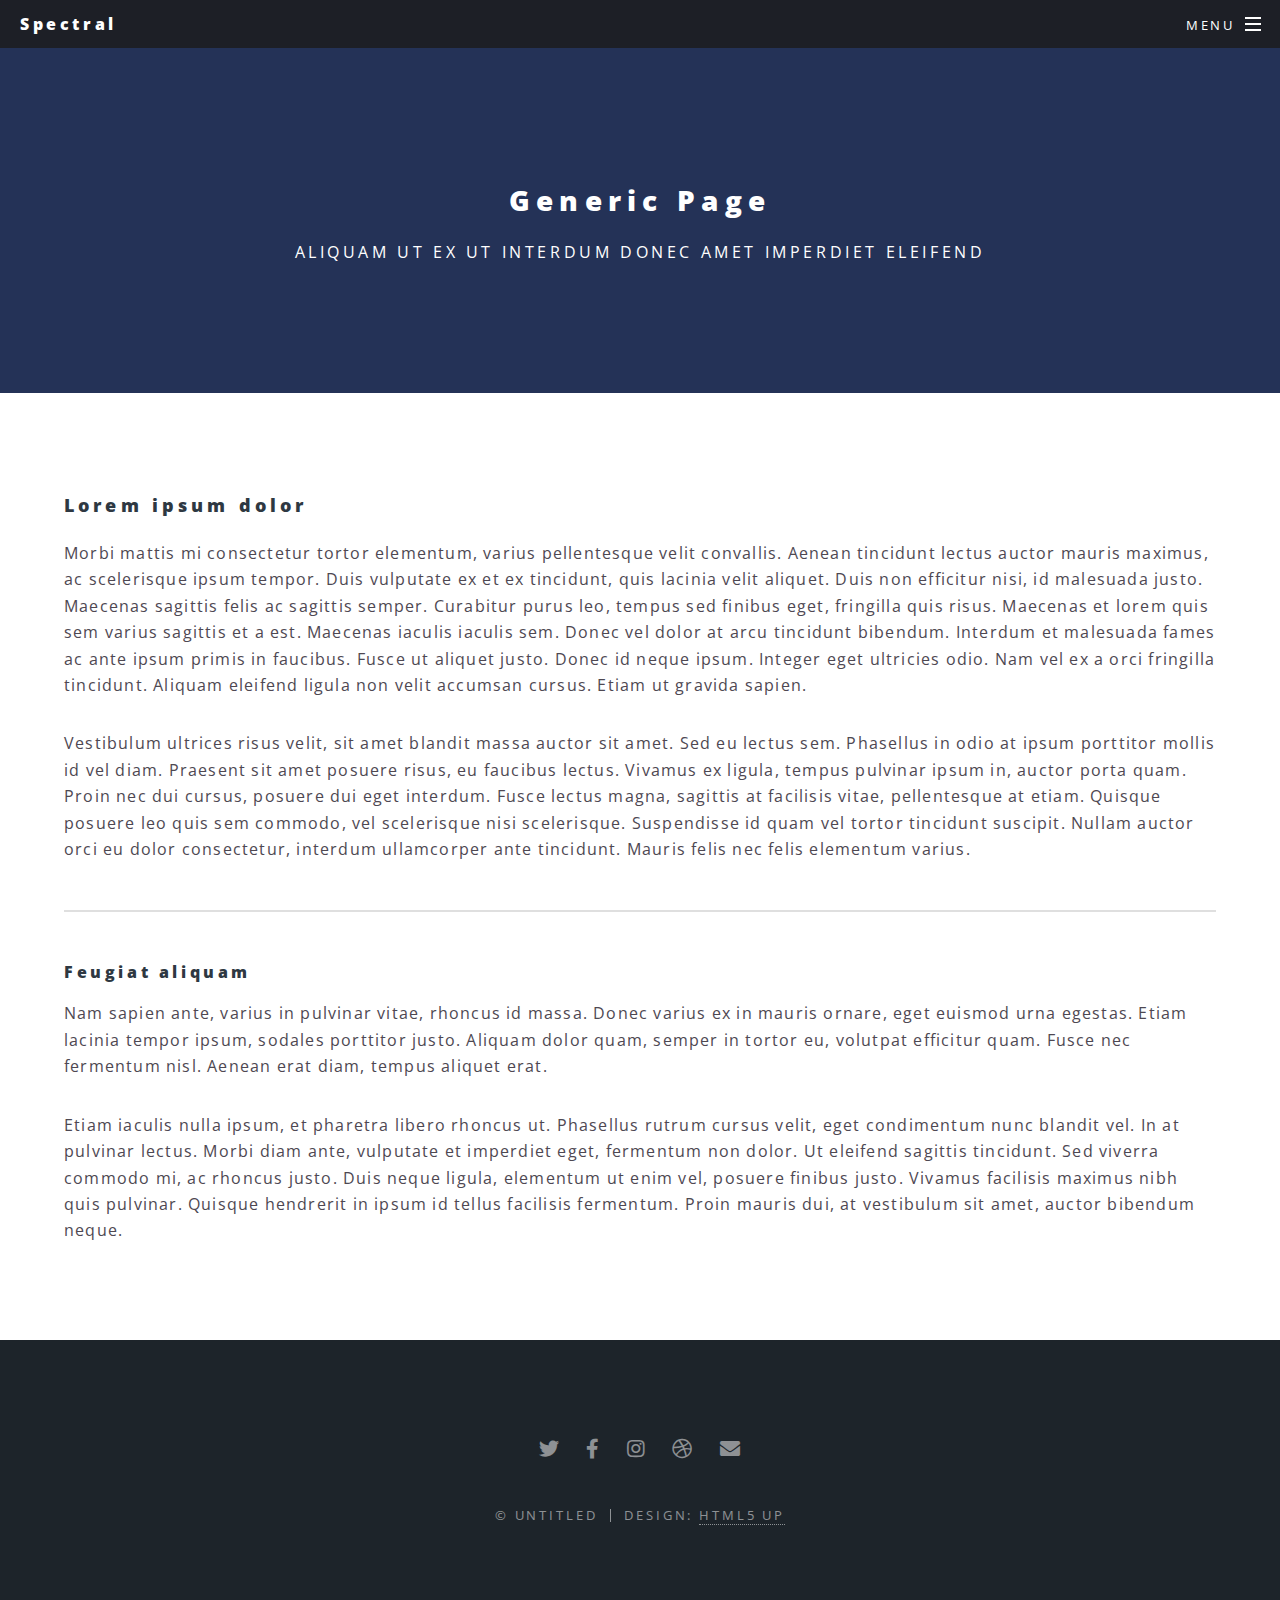
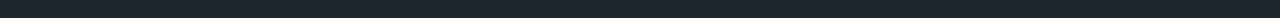
<file: generic.html>
<!DOCTYPE HTML>
<html>
	<head>
		<title>Natal Teeth - KCACON 2025</title>
		<meta charset="utf-8" />
		<meta name="viewport" content="width=device-width, initial-scale=1, user-scalable=no" />
		<link rel="stylesheet" href="assets/css/main.css" />
		<noscript><link rel="stylesheet" href="assets/css/noscript.css" /></noscript>
	</head>
	<body class="is-preload">

		<!-- Page Wrapper -->
			<div id="page-wrapper">

				<!-- Header -->
					<header id="header">
						<h1><a href="index.html">Spectral</a></h1>
						<nav id="nav">
							<ul>
								<li class="special">
									<a href="#menu" class="menuToggle"><span>Menu</span></a>
									<div id="menu">
										<ul>
											<li><a href="index.html">Home</a></li>
											<li><a href="generic.html">Download Poster</a></li>
											<li><a href="elements.html">Learn More</a></li>
											<li><a href="#">Contact Me</a></li>
										</ul>
									</div>
								</li>
							</ul>
						</nav>
					</header>

				<!-- Main -->
					<article id="main">
						<header>
							<h2>Generic Page</h2>
							<p>Aliquam ut ex ut interdum donec amet imperdiet eleifend</p>
						</header>
						<section class="wrapper style5">
							<div class="inner">

								<h3>Lorem ipsum dolor</h3>
								<p>Morbi mattis mi consectetur tortor elementum, varius pellentesque velit convallis. Aenean tincidunt lectus auctor mauris maximus, ac scelerisque ipsum tempor. Duis vulputate ex et ex tincidunt, quis lacinia velit aliquet. Duis non efficitur nisi, id malesuada justo. Maecenas sagittis felis ac sagittis semper. Curabitur purus leo, tempus sed finibus eget, fringilla quis risus. Maecenas et lorem quis sem varius sagittis et a est. Maecenas iaculis iaculis sem. Donec vel dolor at arcu tincidunt bibendum. Interdum et malesuada fames ac ante ipsum primis in faucibus. Fusce ut aliquet justo. Donec id neque ipsum. Integer eget ultricies odio. Nam vel ex a orci fringilla tincidunt. Aliquam eleifend ligula non velit accumsan cursus. Etiam ut gravida sapien.</p>

								<p>Vestibulum ultrices risus velit, sit amet blandit massa auctor sit amet. Sed eu lectus sem. Phasellus in odio at ipsum porttitor mollis id vel diam. Praesent sit amet posuere risus, eu faucibus lectus. Vivamus ex ligula, tempus pulvinar ipsum in, auctor porta quam. Proin nec dui cursus, posuere dui eget interdum. Fusce lectus magna, sagittis at facilisis vitae, pellentesque at etiam. Quisque posuere leo quis sem commodo, vel scelerisque nisi scelerisque. Suspendisse id quam vel tortor tincidunt suscipit. Nullam auctor orci eu dolor consectetur, interdum ullamcorper ante tincidunt. Mauris felis nec felis elementum varius.</p>

								<hr />

								<h4>Feugiat aliquam</h4>
								<p>Nam sapien ante, varius in pulvinar vitae, rhoncus id massa. Donec varius ex in mauris ornare, eget euismod urna egestas. Etiam lacinia tempor ipsum, sodales porttitor justo. Aliquam dolor quam, semper in tortor eu, volutpat efficitur quam. Fusce nec fermentum nisl. Aenean erat diam, tempus aliquet erat.</p>

								<p>Etiam iaculis nulla ipsum, et pharetra libero rhoncus ut. Phasellus rutrum cursus velit, eget condimentum nunc blandit vel. In at pulvinar lectus. Morbi diam ante, vulputate et imperdiet eget, fermentum non dolor. Ut eleifend sagittis tincidunt. Sed viverra commodo mi, ac rhoncus justo. Duis neque ligula, elementum ut enim vel, posuere finibus justo. Vivamus facilisis maximus nibh quis pulvinar. Quisque hendrerit in ipsum id tellus facilisis fermentum. Proin mauris dui, at vestibulum sit amet, auctor bibendum neque.</p>

							</div>
						</section>
					</article>

				<!-- Footer -->
					<footer id="footer">
						<ul class="icons">
							<li><a href="#" class="icon brands fa-twitter"><span class="label">Twitter</span></a></li>
							<li><a href="#" class="icon brands fa-facebook-f"><span class="label">Facebook</span></a></li>
							<li><a href="#" class="icon brands fa-instagram"><span class="label">Instagram</span></a></li>
							<li><a href="#" class="icon brands fa-dribbble"><span class="label">Dribbble</span></a></li>
							<li><a href="#" class="icon solid fa-envelope"><span class="label">Email</span></a></li>
						</ul>
						<ul class="copyright">
							<li>&copy; Untitled</li><li>Design: <a href="http://html5up.net">HTML5 UP</a></li>
						</ul>
					</footer>

			</div>

		<!-- Scripts -->
			<script src="assets/js/jquery.min.js"></script>
			<script src="assets/js/jquery.scrollex.min.js"></script>
			<script src="assets/js/jquery.scrolly.min.js"></script>
			<script src="assets/js/browser.min.js"></script>
			<script src="assets/js/breakpoints.min.js"></script>
			<script src="assets/js/util.js"></script>
			<script src="assets/js/main.js"></script>

	</body>
</html>
</file>
<file: assets/css/noscript.css>
/* Banner */

	body.is-preload #banner h2 {
		-moz-transform: none;
		-webkit-transform: none;
		-ms-transform: none;
		transform: none;
		opacity: 1;
	}

		body.is-preload #banner h2:before, body.is-preload #banner h2:after {
			width: 100%;
		}

	body.is-preload #banner .more {
		-moz-transform: none;
		-webkit-transform: none;
		-ms-transform: none;
		transform: none;
		opacity: 1;
	}

	body.is-preload #banner:after {
		opacity: 0;
	}
</file>
<file: assets/css/main.css>
@import url(fontawesome-all.min.css);
@import url("https://fonts.googleapis.com/css?family=Open+Sans:400,400italic,600,600italic,800,800italic");

/*
	Spectral by HTML5 UP
	html5up.net | @ajlkn
	Free for personal and commercial use under the CCA 3.0 license (html5up.net/license)
*/

html,
body,
div,
span,
applet,
object,
iframe,
h1,
h2,
h3,
h4,
h5,
h6,
p,
blockquote,
pre,
a,
abbr,
acronym,
address,
big,
cite,
code,
del,
dfn,
em,
img,
ins,
kbd,
q,
s,
samp,
small,
strike,
strong,
sub,
sup,
tt,
var,
b,
u,
i,
center,
dl,
dt,
dd,
ol,
ul,
li,
fieldset,
form,
label,
legend,
table,
caption,
tbody,
tfoot,
thead,
tr,
th,
td,
article,
aside,
canvas,
details,
embed,
figure,
figcaption,
footer,
header,
hgroup,
menu,
nav,
output,
ruby,
section,
summary,
time,
mark,
audio,
video {
  margin: 0;
  padding: 0;
  border: 0;
  font-size: 100%;
  font: inherit;
  vertical-align: baseline;
}

article,
aside,
details,
figcaption,
figure,
footer,
header,
hgroup,
menu,
nav,
section {
  display: block;
}

body {
  line-height: 1;
}

ol,
ul {
  list-style: none;
}

blockquote,
q {
  quotes: none;
}

blockquote:before,
blockquote:after,
q:before,
q:after {
  content: "";
  content: none;
}

table {
  border-collapse: collapse;
  border-spacing: 0;
}

body {
  -webkit-text-size-adjust: none;
}

mark {
  background-color: transparent;
  color: inherit;
}

input::-moz-focus-inner {
  border: 0;
  padding: 0;
}

input,
select,
textarea {
  -moz-appearance: none;
  -webkit-appearance: none;
  -ms-appearance: none;
  appearance: none;
}

/* Basic */

@-ms-viewport {
  width: device-width;
}

html {
  box-sizing: border-box;
}

*,
*:before,
*:after {
  box-sizing: inherit;
}

body {
  background: #243257;
}

body.is-preload *,
body.is-preload *:before,
body.is-preload *:after {
  -moz-animation: none !important;
  -webkit-animation: none !important;
  -ms-animation: none !important;
  animation: none !important;
  -moz-transition: none !important;
  -webkit-transition: none !important;
  -ms-transition: none !important;
  transition: none !important;
}

body,
input,
select,
textarea {
  color: #fff;
  font-family: "Open Sans", Helvetica, sans-serif;
  font-size: 15pt;
  font-weight: 400;
  letter-spacing: 0.075em;
  line-height: 1.65em;
  background-image: url("");
  background-repeat: no-repeat;
  background-size: cover;
  background-position: 50% 50%;
}

@media screen and (max-width: 1680px) {
  body,
  input,
  select,
  textarea {
    font-size: 13pt;
  }
}

@media screen and (max-width: 1280px) {
  body,
  input,
  select,
  textarea {
    font-size: 12pt;
  }
}

@media screen and (max-width: 736px) {
  body,
  input,
  select,
  textarea {
    font-size: 11pt;
    letter-spacing: 0.0375em;
  }
}

a {
  -moz-transition: color 0.2s ease, border-bottom-color 0.2s ease;
  -webkit-transition: color 0.2s ease, border-bottom-color 0.2s ease;
  -ms-transition: color 0.2s ease, border-bottom-color 0.2s ease;
  transition: color 0.2s ease, border-bottom-color 0.2s ease;
  border-bottom: dotted 1px;
  color: inherit;
  text-decoration: none;
}

a:hover {
  border-bottom-color: transparent;
}

strong,
b {
  color: #fff;
  font-weight: 600;
}

em,
i {
  font-style: italic;
}

p {
  margin: 0 0 2em 0;
}

h1,
h2,
h3,
h4,
h5,
h6 {
  color: #fff;
  font-weight: 800;
  letter-spacing: 0.225em;
  line-height: 1em;
  margin: 0 0 1em 0;
}

h1 a,
h2 a,
h3 a,
h4 a,
h5 a,
h6 a {
  color: inherit;
  text-decoration: none;
}

h2 {
  font-size: 1.35em;
  line-height: 1.75em;
}

@media screen and (max-width: 736px) {
  h2 {
    font-size: 1.1em;
    line-height: 1.65em;
  }
}

h3 {
  font-size: 1.15em;
  line-height: 1.75em;
}

@media screen and (max-width: 736px) {
  h3 {
    font-size: 1em;
    line-height: 1.65em;
  }
}

h4 {
  font-size: 1em;
  line-height: 1.5em;
}

h5 {
  font-size: 0.8em;
  line-height: 1.5em;
}

h6 {
  font-size: 0.7em;
  line-height: 1.5em;
}

sub {
  font-size: 0.8em;
  position: relative;
  top: 0.5em;
}

sup {
  font-size: 0.8em;
  position: relative;
  top: -0.5em;
}

hr {
  border: 0;
  border-bottom: solid 2px #fff;
  margin: 3em 0;
}

hr.major {
  margin: 4.5em 0;
}

blockquote {
  border-left: solid 4px #fff;
  font-style: italic;
  margin: 0 0 2em 0;
  padding: 0.5em 0 0.5em 2em;
}

code {
  background: rgba(144, 144, 144, 0.25);
  border-radius: 3px;
  font-family: "Courier New", monospace;
  font-size: 0.9em;
  letter-spacing: 0;
  margin: 0 0.25em;
  padding: 0.25em 0.65em;
}

pre {
  -webkit-overflow-scrolling: touch;
  font-family: "Courier New", monospace;
  font-size: 0.9em;
  margin: 0 0 2em 0;
}

pre code {
  display: block;
  line-height: 1.75em;
  padding: 1em 1.5em;
  overflow-x: auto;
}

.align-left {
  text-align: left;
}

.align-center {
  text-align: center;
}

.align-right {
  text-align: right;
}

/* Row */

.row {
  display: flex;
  flex-wrap: wrap;
  box-sizing: border-box;
  align-items: stretch;
}

.row > * {
  box-sizing: border-box;
}

.row.gtr-uniform > * > :last-child {
  margin-bottom: 0;
}

.row.aln-left {
  justify-content: flex-start;
}

.row.aln-center {
  justify-content: center;
}

.row.aln-right {
  justify-content: flex-end;
}

.row.aln-top {
  align-items: flex-start;
}

.row.aln-middle {
  align-items: center;
}

.row.aln-bottom {
  align-items: flex-end;
}

.row > .imp {
  order: -1;
}

.row > .col-1 {
  width: 8.33333%;
}

.row > .off-1 {
  margin-left: 8.33333%;
}

.row > .col-2 {
  width: 16.66667%;
}

.row > .off-2 {
  margin-left: 16.66667%;
}

.row > .col-3 {
  width: 25%;
}

.row > .off-3 {
  margin-left: 25%;
}

.row > .col-4 {
  width: 33.33333%;
}

.row > .off-4 {
  margin-left: 33.33333%;
}

.row > .col-5 {
  width: 41.66667%;
}

.row > .off-5 {
  margin-left: 41.66667%;
}

.row > .col-6 {
  width: 50%;
}

.row > .off-6 {
  margin-left: 50%;
}

.row > .col-7 {
  width: 58.33333%;
}

.row > .off-7 {
  margin-left: 58.33333%;
}

.row > .col-8 {
  width: 66.66667%;
}

.row > .off-8 {
  margin-left: 66.66667%;
}

.row > .col-9 {
  width: 75%;
}

.row > .off-9 {
  margin-left: 75%;
}

.row > .col-10 {
  width: 83.33333%;
}

.row > .off-10 {
  margin-left: 83.33333%;
}

.row > .col-11 {
  width: 91.66667%;
}

.row > .off-11 {
  margin-left: 91.66667%;
}

.row > .col-12 {
  width: 100%;
}

.row > .off-12 {
  margin-left: 100%;
}

.row.gtr-0 {
  margin-top: 0;
  margin-left: 0em;
}

.row.gtr-0 > * {
  padding: 0 0 0 0em;
}

.row.gtr-0.gtr-uniform {
  margin-top: 0em;
}

.row.gtr-0.gtr-uniform > * {
  padding-top: 0em;
}

.row.gtr-25 {
  margin-top: 0;
  margin-left: -0.375em;
}

.row.gtr-25 > * {
  padding: 0 0 0 0.375em;
}

.row.gtr-25.gtr-uniform {
  margin-top: -0.375em;
}

.row.gtr-25.gtr-uniform > * {
  padding-top: 0.375em;
}

.row.gtr-50 {
  margin-top: 0;
  margin-left: -0.75em;
}

.row.gtr-50 > * {
  padding: 0 0 0 0.75em;
}

.row.gtr-50.gtr-uniform {
  margin-top: -0.75em;
}

.row.gtr-50.gtr-uniform > * {
  padding-top: 0.75em;
}

.row {
  margin-top: 0;
  margin-left: -1.5em;
}

.row > * {
  padding: 0 0 0 1.5em;
}

.row.gtr-uniform {
  margin-top: -1.5em;
}

.row.gtr-uniform > * {
  padding-top: 1.5em;
}

.row.gtr-150 {
  margin-top: 0;
  margin-left: -2.25em;
}

.row.gtr-150 > * {
  padding: 0 0 0 2.25em;
}

.row.gtr-150.gtr-uniform {
  margin-top: -2.25em;
}

.row.gtr-150.gtr-uniform > * {
  padding-top: 2.25em;
}

.row.gtr-200 {
  margin-top: 0;
  margin-left: -3em;
}

.row.gtr-200 > * {
  padding: 0 0 0 3em;
}

.row.gtr-200.gtr-uniform {
  margin-top: -3em;
}

.row.gtr-200.gtr-uniform > * {
  padding-top: 3em;
}

@media screen and (max-width: 1680px) {
  .row {
    display: flex;
    flex-wrap: wrap;
    box-sizing: border-box;
    align-items: stretch;
  }

  .row > * {
    box-sizing: border-box;
  }

  .row.gtr-uniform > * > :last-child {
    margin-bottom: 0;
  }

  .row.aln-left {
    justify-content: flex-start;
  }

  .row.aln-center {
    justify-content: center;
  }

  .row.aln-right {
    justify-content: flex-end;
  }

  .row.aln-top {
    align-items: flex-start;
  }

  .row.aln-middle {
    align-items: center;
  }

  .row.aln-bottom {
    align-items: flex-end;
  }

  .row > .imp-xlarge {
    order: -1;
  }

  .row > .col-1-xlarge {
    width: 8.33333%;
  }

  .row > .off-1-xlarge {
    margin-left: 8.33333%;
  }

  .row > .col-2-xlarge {
    width: 16.66667%;
  }

  .row > .off-2-xlarge {
    margin-left: 16.66667%;
  }

  .row > .col-3-xlarge {
    width: 25%;
  }

  .row > .off-3-xlarge {
    margin-left: 25%;
  }

  .row > .col-4-xlarge {
    width: 33.33333%;
  }

  .row > .off-4-xlarge {
    margin-left: 33.33333%;
  }

  .row > .col-5-xlarge {
    width: 41.66667%;
  }

  .row > .off-5-xlarge {
    margin-left: 41.66667%;
  }

  .row > .col-6-xlarge {
    width: 50%;
  }

  .row > .off-6-xlarge {
    margin-left: 50%;
  }

  .row > .col-7-xlarge {
    width: 58.33333%;
  }

  .row > .off-7-xlarge {
    margin-left: 58.33333%;
  }

  .row > .col-8-xlarge {
    width: 66.66667%;
  }

  .row > .off-8-xlarge {
    margin-left: 66.66667%;
  }

  .row > .col-9-xlarge {
    width: 75%;
  }

  .row > .off-9-xlarge {
    margin-left: 75%;
  }

  .row > .col-10-xlarge {
    width: 83.33333%;
  }

  .row > .off-10-xlarge {
    margin-left: 83.33333%;
  }

  .row > .col-11-xlarge {
    width: 91.66667%;
  }

  .row > .off-11-xlarge {
    margin-left: 91.66667%;
  }

  .row > .col-12-xlarge {
    width: 100%;
  }

  .row > .off-12-xlarge {
    margin-left: 100%;
  }

  .row.gtr-0 {
    margin-top: 0;
    margin-left: 0em;
  }

  .row.gtr-0 > * {
    padding: 0 0 0 0em;
  }

  .row.gtr-0.gtr-uniform {
    margin-top: 0em;
  }

  .row.gtr-0.gtr-uniform > * {
    padding-top: 0em;
  }

  .row.gtr-25 {
    margin-top: 0;
    margin-left: -0.375em;
  }

  .row.gtr-25 > * {
    padding: 0 0 0 0.375em;
  }

  .row.gtr-25.gtr-uniform {
    margin-top: -0.375em;
  }

  .row.gtr-25.gtr-uniform > * {
    padding-top: 0.375em;
  }

  .row.gtr-50 {
    margin-top: 0;
    margin-left: -0.75em;
  }

  .row.gtr-50 > * {
    padding: 0 0 0 0.75em;
  }

  .row.gtr-50.gtr-uniform {
    margin-top: -0.75em;
  }

  .row.gtr-50.gtr-uniform > * {
    padding-top: 0.75em;
  }

  .row {
    margin-top: 0;
    margin-left: -1.5em;
  }

  .row > * {
    padding: 0 0 0 1.5em;
  }

  .row.gtr-uniform {
    margin-top: -1.5em;
  }

  .row.gtr-uniform > * {
    padding-top: 1.5em;
  }

  .row.gtr-150 {
    margin-top: 0;
    margin-left: -2.25em;
  }

  .row.gtr-150 > * {
    padding: 0 0 0 2.25em;
  }

  .row.gtr-150.gtr-uniform {
    margin-top: -2.25em;
  }

  .row.gtr-150.gtr-uniform > * {
    padding-top: 2.25em;
  }

  .row.gtr-200 {
    margin-top: 0;
    margin-left: -3em;
  }

  .row.gtr-200 > * {
    padding: 0 0 0 3em;
  }

  .row.gtr-200.gtr-uniform {
    margin-top: -3em;
  }

  .row.gtr-200.gtr-uniform > * {
    padding-top: 3em;
  }
}

@media screen and (max-width: 1280px) {
  .row {
    display: flex;
    flex-wrap: wrap;
    box-sizing: border-box;
    align-items: stretch;
  }

  .row > * {
    box-sizing: border-box;
  }

  .row.gtr-uniform > * > :last-child {
    margin-bottom: 0;
  }

  .row.aln-left {
    justify-content: flex-start;
  }

  .row.aln-center {
    justify-content: center;
  }

  .row.aln-right {
    justify-content: flex-end;
  }

  .row.aln-top {
    align-items: flex-start;
  }

  .row.aln-middle {
    align-items: center;
  }

  .row.aln-bottom {
    align-items: flex-end;
  }

  .row > .imp-large {
    order: -1;
  }

  .row > .col-1-large {
    width: 8.33333%;
  }

  .row > .off-1-large {
    margin-left: 8.33333%;
  }

  .row > .col-2-large {
    width: 16.66667%;
  }

  .row > .off-2-large {
    margin-left: 16.66667%;
  }

  .row > .col-3-large {
    width: 25%;
  }

  .row > .off-3-large {
    margin-left: 25%;
  }

  .row > .col-4-large {
    width: 33.33333%;
  }

  .row > .off-4-large {
    margin-left: 33.33333%;
  }

  .row > .col-5-large {
    width: 41.66667%;
  }

  .row > .off-5-large {
    margin-left: 41.66667%;
  }

  .row > .col-6-large {
    width: 50%;
  }

  .row > .off-6-large {
    margin-left: 50%;
  }

  .row > .col-7-large {
    width: 58.33333%;
  }

  .row > .off-7-large {
    margin-left: 58.33333%;
  }

  .row > .col-8-large {
    width: 66.66667%;
  }

  .row > .off-8-large {
    margin-left: 66.66667%;
  }

  .row > .col-9-large {
    width: 75%;
  }

  .row > .off-9-large {
    margin-left: 75%;
  }

  .row > .col-10-large {
    width: 83.33333%;
  }

  .row > .off-10-large {
    margin-left: 83.33333%;
  }

  .row > .col-11-large {
    width: 91.66667%;
  }

  .row > .off-11-large {
    margin-left: 91.66667%;
  }

  .row > .col-12-large {
    width: 100%;
  }

  .row > .off-12-large {
    margin-left: 100%;
  }

  .row.gtr-0 {
    margin-top: 0;
    margin-left: 0em;
  }

  .row.gtr-0 > * {
    padding: 0 0 0 0em;
  }

  .row.gtr-0.gtr-uniform {
    margin-top: 0em;
  }

  .row.gtr-0.gtr-uniform > * {
    padding-top: 0em;
  }

  .row.gtr-25 {
    margin-top: 0;
    margin-left: -0.375em;
  }

  .row.gtr-25 > * {
    padding: 0 0 0 0.375em;
  }

  .row.gtr-25.gtr-uniform {
    margin-top: -0.375em;
  }

  .row.gtr-25.gtr-uniform > * {
    padding-top: 0.375em;
  }

  .row.gtr-50 {
    margin-top: 0;
    margin-left: -0.75em;
  }

  .row.gtr-50 > * {
    padding: 0 0 0 0.75em;
  }

  .row.gtr-50.gtr-uniform {
    margin-top: -0.75em;
  }

  .row.gtr-50.gtr-uniform > * {
    padding-top: 0.75em;
  }

  .row {
    margin-top: 0;
    margin-left: -1.5em;
  }

  .row > * {
    padding: 0 0 0 1.5em;
  }

  .row.gtr-uniform {
    margin-top: -1.5em;
  }

  .row.gtr-uniform > * {
    padding-top: 1.5em;
  }

  .row.gtr-150 {
    margin-top: 0;
    margin-left: -2.25em;
  }

  .row.gtr-150 > * {
    padding: 0 0 0 2.25em;
  }

  .row.gtr-150.gtr-uniform {
    margin-top: -2.25em;
  }

  .row.gtr-150.gtr-uniform > * {
    padding-top: 2.25em;
  }

  .row.gtr-200 {
    margin-top: 0;
    margin-left: -3em;
  }

  .row.gtr-200 > * {
    padding: 0 0 0 3em;
  }

  .row.gtr-200.gtr-uniform {
    margin-top: -3em;
  }

  .row.gtr-200.gtr-uniform > * {
    padding-top: 3em;
  }
}

@media screen and (max-width: 980px) {
  .row {
    display: flex;
    flex-wrap: wrap;
    box-sizing: border-box;
    align-items: stretch;
  }

  .row > * {
    box-sizing: border-box;
  }

  .row.gtr-uniform > * > :last-child {
    margin-bottom: 0;
  }

  .row.aln-left {
    justify-content: flex-start;
  }

  .row.aln-center {
    justify-content: center;
  }

  .row.aln-right {
    justify-content: flex-end;
  }

  .row.aln-top {
    align-items: flex-start;
  }

  .row.aln-middle {
    align-items: center;
  }

  .row.aln-bottom {
    align-items: flex-end;
  }

  .row > .imp-medium {
    order: -1;
  }

  .row > .col-1-medium {
    width: 8.33333%;
  }

  .row > .off-1-medium {
    margin-left: 8.33333%;
  }

  .row > .col-2-medium {
    width: 16.66667%;
  }

  .row > .off-2-medium {
    margin-left: 16.66667%;
  }

  .row > .col-3-medium {
    width: 25%;
  }

  .row > .off-3-medium {
    margin-left: 25%;
  }

  .row > .col-4-medium {
    width: 33.33333%;
  }

  .row > .off-4-medium {
    margin-left: 33.33333%;
  }

  .row > .col-5-medium {
    width: 41.66667%;
  }

  .row > .off-5-medium {
    margin-left: 41.66667%;
  }

  .row > .col-6-medium {
    width: 50%;
  }

  .row > .off-6-medium {
    margin-left: 50%;
  }

  .row > .col-7-medium {
    width: 58.33333%;
  }

  .row > .off-7-medium {
    margin-left: 58.33333%;
  }

  .row > .col-8-medium {
    width: 66.66667%;
  }

  .row > .off-8-medium {
    margin-left: 66.66667%;
  }

  .row > .col-9-medium {
    width: 75%;
  }

  .row > .off-9-medium {
    margin-left: 75%;
  }

  .row > .col-10-medium {
    width: 83.33333%;
  }

  .row > .off-10-medium {
    margin-left: 83.33333%;
  }

  .row > .col-11-medium {
    width: 91.66667%;
  }

  .row > .off-11-medium {
    margin-left: 91.66667%;
  }

  .row > .col-12-medium {
    width: 100%;
  }

  .row > .off-12-medium {
    margin-left: 100%;
  }

  .row.gtr-0 {
    margin-top: 0;
    margin-left: 0em;
  }

  .row.gtr-0 > * {
    padding: 0 0 0 0em;
  }

  .row.gtr-0.gtr-uniform {
    margin-top: 0em;
  }

  .row.gtr-0.gtr-uniform > * {
    padding-top: 0em;
  }

  .row.gtr-25 {
    margin-top: 0;
    margin-left: -0.375em;
  }

  .row.gtr-25 > * {
    padding: 0 0 0 0.375em;
  }

  .row.gtr-25.gtr-uniform {
    margin-top: -0.375em;
  }

  .row.gtr-25.gtr-uniform > * {
    padding-top: 0.375em;
  }

  .row.gtr-50 {
    margin-top: 0;
    margin-left: -0.75em;
  }

  .row.gtr-50 > * {
    padding: 0 0 0 0.75em;
  }

  .row.gtr-50.gtr-uniform {
    margin-top: -0.75em;
  }

  .row.gtr-50.gtr-uniform > * {
    padding-top: 0.75em;
  }

  .row {
    margin-top: 0;
    margin-left: -1.5em;
  }

  .row > * {
    padding: 0 0 0 1.5em;
  }

  .row.gtr-uniform {
    margin-top: -1.5em;
  }

  .row.gtr-uniform > * {
    padding-top: 1.5em;
  }

  .row.gtr-150 {
    margin-top: 0;
    margin-left: -2.25em;
  }

  .row.gtr-150 > * {
    padding: 0 0 0 2.25em;
  }

  .row.gtr-150.gtr-uniform {
    margin-top: -2.25em;
  }

  .row.gtr-150.gtr-uniform > * {
    padding-top: 2.25em;
  }

  .row.gtr-200 {
    margin-top: 0;
    margin-left: -3em;
  }

  .row.gtr-200 > * {
    padding: 0 0 0 3em;
  }

  .row.gtr-200.gtr-uniform {
    margin-top: -3em;
  }

  .row.gtr-200.gtr-uniform > * {
    padding-top: 3em;
  }
}

@media screen and (max-width: 736px) {
  .row {
    display: flex;
    flex-wrap: wrap;
    box-sizing: border-box;
    align-items: stretch;
  }

  .row > * {
    box-sizing: border-box;
  }

  .row.gtr-uniform > * > :last-child {
    margin-bottom: 0;
  }

  .row.aln-left {
    justify-content: flex-start;
  }

  .row.aln-center {
    justify-content: center;
  }

  .row.aln-right {
    justify-content: flex-end;
  }

  .row.aln-top {
    align-items: flex-start;
  }

  .row.aln-middle {
    align-items: center;
  }

  .row.aln-bottom {
    align-items: flex-end;
  }

  .row > .imp-small {
    order: -1;
  }

  .row > .col-1-small {
    width: 8.33333%;
  }

  .row > .off-1-small {
    margin-left: 8.33333%;
  }

  .row > .col-2-small {
    width: 16.66667%;
  }

  .row > .off-2-small {
    margin-left: 16.66667%;
  }

  .row > .col-3-small {
    width: 25%;
  }

  .row > .off-3-small {
    margin-left: 25%;
  }

  .row > .col-4-small {
    width: 33.33333%;
  }

  .row > .off-4-small {
    margin-left: 33.33333%;
  }

  .row > .col-5-small {
    width: 41.66667%;
  }

  .row > .off-5-small {
    margin-left: 41.66667%;
  }

  .row > .col-6-small {
    width: 50%;
  }

  .row > .off-6-small {
    margin-left: 50%;
  }

  .row > .col-7-small {
    width: 58.33333%;
  }

  .row > .off-7-small {
    margin-left: 58.33333%;
  }

  .row > .col-8-small {
    width: 66.66667%;
  }

  .row > .off-8-small {
    margin-left: 66.66667%;
  }

  .row > .col-9-small {
    width: 75%;
  }

  .row > .off-9-small {
    margin-left: 75%;
  }

  .row > .col-10-small {
    width: 83.33333%;
  }

  .row > .off-10-small {
    margin-left: 83.33333%;
  }

  .row > .col-11-small {
    width: 91.66667%;
  }

  .row > .off-11-small {
    margin-left: 91.66667%;
  }

  .row > .col-12-small {
    width: 100%;
  }

  .row > .off-12-small {
    margin-left: 100%;
  }

  .row.gtr-0 {
    margin-top: 0;
    margin-left: 0em;
  }

  .row.gtr-0 > * {
    padding: 0 0 0 0em;
  }

  .row.gtr-0.gtr-uniform {
    margin-top: 0em;
  }

  .row.gtr-0.gtr-uniform > * {
    padding-top: 0em;
  }

  .row.gtr-25 {
    margin-top: 0;
    margin-left: -0.375em;
  }

  .row.gtr-25 > * {
    padding: 0 0 0 0.375em;
  }

  .row.gtr-25.gtr-uniform {
    margin-top: -0.375em;
  }

  .row.gtr-25.gtr-uniform > * {
    padding-top: 0.375em;
  }

  .row.gtr-50 {
    margin-top: 0;
    margin-left: -0.75em;
  }

  .row.gtr-50 > * {
    padding: 0 0 0 0.75em;
  }

  .row.gtr-50.gtr-uniform {
    margin-top: -0.75em;
  }

  .row.gtr-50.gtr-uniform > * {
    padding-top: 0.75em;
  }

  .row {
    margin-top: 0;
    margin-left: -1.5em;
  }

  .row > * {
    padding: 0 0 0 1.5em;
  }

  .row.gtr-uniform {
    margin-top: -1.5em;
  }

  .row.gtr-uniform > * {
    padding-top: 1.5em;
  }

  .row.gtr-150 {
    margin-top: 0;
    margin-left: -2.25em;
  }

  .row.gtr-150 > * {
    padding: 0 0 0 2.25em;
  }

  .row.gtr-150.gtr-uniform {
    margin-top: -2.25em;
  }

  .row.gtr-150.gtr-uniform > * {
    padding-top: 2.25em;
  }

  .row.gtr-200 {
    margin-top: 0;
    margin-left: -3em;
  }

  .row.gtr-200 > * {
    padding: 0 0 0 3em;
  }

  .row.gtr-200.gtr-uniform {
    margin-top: -3em;
  }

  .row.gtr-200.gtr-uniform > * {
    padding-top: 3em;
  }
}

@media screen and (max-width: 480px) {
  .row {
    display: flex;
    flex-wrap: wrap;
    box-sizing: border-box;
    align-items: stretch;
  }

  .row > * {
    box-sizing: border-box;
  }

  .row.gtr-uniform > * > :last-child {
    margin-bottom: 0;
  }

  .row.aln-left {
    justify-content: flex-start;
  }

  .row.aln-center {
    justify-content: center;
  }

  .row.aln-right {
    justify-content: flex-end;
  }

  .row.aln-top {
    align-items: flex-start;
  }

  .row.aln-middle {
    align-items: center;
  }

  .row.aln-bottom {
    align-items: flex-end;
  }

  .row > .imp-xsmall {
    order: -1;
  }

  .row > .col-1-xsmall {
    width: 8.33333%;
  }

  .row > .off-1-xsmall {
    margin-left: 8.33333%;
  }

  .row > .col-2-xsmall {
    width: 16.66667%;
  }

  .row > .off-2-xsmall {
    margin-left: 16.66667%;
  }

  .row > .col-3-xsmall {
    width: 25%;
  }

  .row > .off-3-xsmall {
    margin-left: 25%;
  }

  .row > .col-4-xsmall {
    width: 33.33333%;
  }

  .row > .off-4-xsmall {
    margin-left: 33.33333%;
  }

  .row > .col-5-xsmall {
    width: 41.66667%;
  }

  .row > .off-5-xsmall {
    margin-left: 41.66667%;
  }

  .row > .col-6-xsmall {
    width: 50%;
  }

  .row > .off-6-xsmall {
    margin-left: 50%;
  }

  .row > .col-7-xsmall {
    width: 58.33333%;
  }

  .row > .off-7-xsmall {
    margin-left: 58.33333%;
  }

  .row > .col-8-xsmall {
    width: 66.66667%;
  }

  .row > .off-8-xsmall {
    margin-left: 66.66667%;
  }

  .row > .col-9-xsmall {
    width: 75%;
  }

  .row > .off-9-xsmall {
    margin-left: 75%;
  }

  .row > .col-10-xsmall {
    width: 83.33333%;
  }

  .row > .off-10-xsmall {
    margin-left: 83.33333%;
  }

  .row > .col-11-xsmall {
    width: 91.66667%;
  }

  .row > .off-11-xsmall {
    margin-left: 91.66667%;
  }

  .row > .col-12-xsmall {
    width: 100%;
  }

  .row > .off-12-xsmall {
    margin-left: 100%;
  }

  .row.gtr-0 {
    margin-top: 0;
    margin-left: 0em;
  }

  .row.gtr-0 > * {
    padding: 0 0 0 0em;
  }

  .row.gtr-0.gtr-uniform {
    margin-top: 0em;
  }

  .row.gtr-0.gtr-uniform > * {
    padding-top: 0em;
  }

  .row.gtr-25 {
    margin-top: 0;
    margin-left: -0.375em;
  }

  .row.gtr-25 > * {
    padding: 0 0 0 0.375em;
  }

  .row.gtr-25.gtr-uniform {
    margin-top: -0.375em;
  }

  .row.gtr-25.gtr-uniform > * {
    padding-top: 0.375em;
  }

  .row.gtr-50 {
    margin-top: 0;
    margin-left: -0.75em;
  }

  .row.gtr-50 > * {
    padding: 0 0 0 0.75em;
  }

  .row.gtr-50.gtr-uniform {
    margin-top: -0.75em;
  }

  .row.gtr-50.gtr-uniform > * {
    padding-top: 0.75em;
  }

  .row {
    margin-top: 0;
    margin-left: -1.5em;
  }

  .row > * {
    padding: 0 0 0 1.5em;
  }

  .row.gtr-uniform {
    margin-top: -1.5em;
  }

  .row.gtr-uniform > * {
    padding-top: 1.5em;
  }

  .row.gtr-150 {
    margin-top: 0;
    margin-left: -2.25em;
  }

  .row.gtr-150 > * {
    padding: 0 0 0 2.25em;
  }

  .row.gtr-150.gtr-uniform {
    margin-top: -2.25em;
  }

  .row.gtr-150.gtr-uniform > * {
    padding-top: 2.25em;
  }

  .row.gtr-200 {
    margin-top: 0;
    margin-left: -3em;
  }

  .row.gtr-200 > * {
    padding: 0 0 0 3em;
  }

  .row.gtr-200.gtr-uniform {
    margin-top: -3em;
  }

  .row.gtr-200.gtr-uniform > * {
    padding-top: 3em;
  }
}

/* Section/Article */

section.special,
article.special {
  text-align: center;
}

header p {
  color: rgba(255, 255, 255, 0.5);
  position: relative;
  top: -0.25em;
}

header h3 + p {
  font-size: 1.1em;
}

header h4 + p,
header h5 + p,
header h6 + p {
  font-size: 0.9em;
}

header.major {
  margin: 0 0 3.5em 0;
}

header.major h2,
header.major h3,
header.major h4,
header.major h5,
header.major h6 {
  border-bottom: solid 2px #fff;
  display: inline-block;
  padding-bottom: 1em;
  position: relative;
}

header.major h2:after,
header.major h3:after,
header.major h4:after,
header.major h5:after,
header.major h6:after {
  content: "";
  display: block;
  height: 1px;
}

header.major p {
  color: #fff;
  top: 0;
}

@media screen and (max-width: 736px) {
  header.major {
    margin: 0 0 2em 0;
  }
}

@media screen and (max-width: 980px) {
  header br {
    display: none;
  }
}

/* Form */

form {
  margin: 0 0 2em 0;
}

label {
  color: #fff;
  display: block;
  font-size: 0.9em;
  font-weight: 600;
  margin: 0 0 1em 0;
}

input[type="text"],
input[type="password"],
input[type="email"],
select,
textarea {
  -moz-appearance: none;
  -webkit-appearance: none;
  -ms-appearance: none;
  appearance: none;
  background-color: rgba(144, 144, 144, 0.25);
  border-radius: 3px;
  border: none;
  color: inherit;
  display: block;
  outline: 0;
  padding: 0 1em;
  text-decoration: none;
  width: 100%;
}

input[type="text"]:invalid,
input[type="password"]:invalid,
input[type="email"]:invalid,
select:invalid,
textarea:invalid {
  box-shadow: none;
}

input[type="text"]:focus,
input[type="password"]:focus,
input[type="email"]:focus,
select:focus,
textarea:focus {
  box-shadow: 0 0 0 2px #21b2a6;
}

select {
  background-size: 1.25em;
  background-repeat: no-repeat;
  background-position: calc(100% - 1em) center;
  height: 2.75em;
  padding-right: 2.75em;
  text-overflow: ellipsis;
}

select:focus::-ms-value {
  background-color: transparent;
}

select::-ms-expand {
  display: none;
}

input[type="text"],
input[type="password"],
input[type="email"],
select {
  height: 2.75em;
}

textarea {
  padding: 0.75em 1em;
}

input[type="checkbox"],
input[type="radio"] {
  -moz-appearance: none;
  -webkit-appearance: none;
  -ms-appearance: none;
  appearance: none;
  display: block;
  float: left;
  margin-right: -2em;
  opacity: 0;
  width: 1em;
  z-index: -1;
}

input[type="checkbox"] + label,
input[type="radio"] + label {
  text-decoration: none;
  color: #fff;
  cursor: pointer;
  display: inline-block;
  font-size: 1em;
  font-weight: 400;
  padding-left: 2.4em;
  padding-right: 0.75em;
  position: relative;
}

input[type="checkbox"] + label:before,
input[type="radio"] + label:before {
  -moz-osx-font-smoothing: grayscale;
  -webkit-font-smoothing: antialiased;
  display: inline-block;
  font-style: normal;
  font-variant: normal;
  text-rendering: auto;
  line-height: 1;
  text-transform: none !important;
  font-family: "Font Awesome 5 Free";
  font-weight: 900;
}

input[type="checkbox"] + label:before,
input[type="radio"] + label:before {
  background: rgba(144, 144, 144, 0.25);
  border-radius: 3px;
  content: "";
  display: inline-block;
  font-size: 0.8em;
  height: 2.0625em;
  left: 0;
  line-height: 2.0625em;
  position: absolute;
  text-align: center;
  top: 0;
  width: 2.0625em;
}

input[type="checkbox"]:checked + label:before,
input[type="radio"]:checked + label:before {
  background: #2e3842;
  color: #fff;
  content: "\f00c";
}

input[type="checkbox"]:focus + label:before,
input[type="radio"]:focus + label:before {
  box-shadow: 0 0 0 2px #21b2a6;
}

input[type="checkbox"] + label:before {
  border-radius: 3px;
}

input[type="radio"] + label:before {
  border-radius: 100%;
}

::-webkit-input-placeholder {
  color: rgba(255, 255, 255, 0.5) !important;
  opacity: 1;
}

:-moz-placeholder {
  color: rgba(255, 255, 255, 0.5) !important;
  opacity: 1;
}

::-moz-placeholder {
  color: rgba(255, 255, 255, 0.5) !important;
  opacity: 1;
}

:-ms-input-placeholder {
  color: rgba(255, 255, 255, 0.5) !important;
  opacity: 1;
}

/* Box */

.box {
  border-radius: 3px;
  border: solid 2px #fff;
  margin-bottom: 2em;
  padding: 1.5em;
}

.box > :last-child,
.box > :last-child > :last-child,
.box > :last-child > :last-child > :last-child {
  margin-bottom: 0;
}

.box.alt {
  border: 0;
  border-radius: 0;
  padding: 0;
}

/* Icon */

.icon {
  text-decoration: none;
  border-bottom: none;
  position: relative;
}

.icon:before {
  -moz-osx-font-smoothing: grayscale;
  -webkit-font-smoothing: antialiased;
  display: inline-block;
  font-style: normal;
  font-variant: normal;
  text-rendering: auto;
  line-height: 1;
  text-transform: none !important;
  font-family: "Font Awesome 5 Free";
  font-weight: 400;
}

.icon > .label {
  display: none;
}

.icon:before {
  line-height: inherit;
}

.icon.solid:before {
  font-weight: 900;
}

.icon.brands:before {
  font-family: "Font Awesome 5 Brands";
}

.icon.major {
  -moz-transform: rotate(-45deg);
  -webkit-transform: rotate(-45deg);
  -ms-transform: rotate(-45deg);
  transform: rotate(-45deg);
  border-radius: 3px;
  border: solid 2px #fff;
  display: inline-block;
  font-size: 1.35em;
  height: calc(3em + 2px);
  line-height: 3em;
  text-align: center;
  width: calc(3em + 2px);
}

.icon.major:before {
  -moz-transform: rotate(45deg);
  -webkit-transform: rotate(45deg);
  -ms-transform: rotate(45deg);
  transform: rotate(45deg);
  display: inline-block;
  font-size: 1.5em;
}

@media screen and (max-width: 736px) {
  .icon.major {
    font-size: 1em;
  }
}

.icon.style1 {
  color: #00ffcc;
}

.icon.style2 {
  color: #00f0ff;
}

.icon.style3 {
  color: #76ddff;
}

/* Image */

.image {
  border-radius: 3px;
  border: 0;
  display: inline-block;
  position: relative;
}

.image img {
  border-radius: 3px;
  display: block;
}

.image.left {
  float: left;
  margin: 0 2em 2em 0;
  top: 0.25em;
}

.image.right {
  float: right;
  margin: 0 0 2em 2em;
  top: 0.25em;
}

.image.left,
.image.right {
  max-width: 40%;
}

.image.left img,
.image.right img {
  width: 100%;
}

.image.fit {
  display: block;
  margin: 0 0 2em 0;
  width: 100%;
}

.image.fit img {
  width: 100%;
}

/* List */

ol {
  list-style: decimal;
  margin: 0 0 2em 0;
  padding-left: 1.25em;
}

ol li {
  padding-left: 0.25em;
}

ul {
  list-style: disc;
  margin: 0 0 2em 0;
  padding-left: 1em;
}

ul li {
  padding-left: 0.5em;
}

ul.alt {
  list-style: none;
  padding-left: 0;
}

ul.alt li {
  border-top: solid 1px #fff;
  padding: 0.5em 0;
}

ul.alt li:first-child {
  border-top: 0;
  padding-top: 0;
}

dl {
  margin: 0 0 2em 0;
}

/* Actions */

ul.actions {
  display: -moz-flex;
  display: -webkit-flex;
  display: -ms-flex;
  display: flex;
  cursor: default;
  list-style: none;
  margin-left: -1em;
  padding-left: 0;
}

ul.actions li {
  padding: 0 0 0 1em;
  vertical-align: middle;
}

ul.actions.special {
  -moz-justify-content: center;
  -webkit-justify-content: center;
  -ms-justify-content: center;
  justify-content: center;
  width: 100%;
  margin-left: 0;
}

ul.actions.special li:first-child {
  padding-left: 0;
}

ul.actions.stacked {
  -moz-flex-direction: column;
  -webkit-flex-direction: column;
  -ms-flex-direction: column;
  flex-direction: column;
  margin-left: 0;
}

ul.actions.stacked li {
  padding: 1em 0 0 0;
}

ul.actions.stacked li:first-child {
  padding-top: 0;
}

ul.actions.fit {
  width: calc(100% + 1em);
}

ul.actions.fit li {
  -moz-flex-grow: 1;
  -webkit-flex-grow: 1;
  -ms-flex-grow: 1;
  flex-grow: 1;
  -moz-flex-shrink: 1;
  -webkit-flex-shrink: 1;
  -ms-flex-shrink: 1;
  flex-shrink: 1;
  width: 100%;
}

ul.actions.fit li > * {
  width: 100%;
}

ul.actions.fit.stacked {
  width: 100%;
}

@media screen and (max-width: 480px) {
  ul.actions:not(.fixed) {
    -moz-flex-direction: column;
    -webkit-flex-direction: column;
    -ms-flex-direction: column;
    flex-direction: column;
    margin-left: 0;
    width: 100% !important;
  }

  ul.actions:not(.fixed) li {
    -moz-flex-grow: 1;
    -webkit-flex-grow: 1;
    -ms-flex-grow: 1;
    flex-grow: 1;
    -moz-flex-shrink: 1;
    -webkit-flex-shrink: 1;
    -ms-flex-shrink: 1;
    flex-shrink: 1;
    padding: 1em 0 0 0;
    text-align: center;
    width: 100%;
  }

  ul.actions:not(.fixed) li > * {
    width: 100%;
  }

  ul.actions:not(.fixed) li:first-child {
    padding-top: 0;
  }

  ul.actions:not(.fixed) li input[type="submit"],
  ul.actions:not(.fixed) li input[type="reset"],
  ul.actions:not(.fixed) li input[type="button"],
  ul.actions:not(.fixed) li button,
  ul.actions:not(.fixed) li .button {
    width: 100%;
  }

  ul.actions:not(.fixed) li input[type="submit"].icon:before,
  ul.actions:not(.fixed) li input[type="reset"].icon:before,
  ul.actions:not(.fixed) li input[type="button"].icon:before,
  ul.actions:not(.fixed) li button.icon:before,
  ul.actions:not(.fixed) li .button.icon:before {
    margin-left: -0.5em;
  }
}

/* Icons */

ul.icons {
  cursor: default;
  list-style: none;
  padding-left: 0;
}

ul.icons li {
  display: inline-block;
  padding: 0 1em 0 0;
}

ul.icons li:last-child {
  padding-right: 0 !important;
}

ul.icons.major {
  padding: 1em 0;
}

ul.icons.major li {
  padding-right: 3.5em;
}

@media screen and (max-width: 736px) {
  ul.icons.major li {
    padding: 0 1em !important;
  }
}

/* Table */

.table-wrapper {
  -webkit-overflow-scrolling: touch;
  overflow-x: auto;
}

table {
  margin: 0 0 2em 0;
  width: 100%;
}

table tbody tr {
  border: solid 1px #fff;
  border-left: 0;
  border-right: 0;
}

table tbody tr:nth-child(2n + 1) {
  background-color: rgba(144, 144, 144, 0.25);
}

table td {
  padding: 0.75em 0.75em;
}

table th {
  color: #fff;
  font-size: 0.9em;
  font-weight: 600;
  padding: 0 0.75em 0.75em 0.75em;
  text-align: left;
}

table thead {
  border-bottom: solid 2px #fff;
}

table tfoot {
  border-top: solid 2px #fff;
}

table.alt {
  border-collapse: separate;
}

table.alt tbody tr td {
  border: solid 1px #fff;
  border-left-width: 0;
  border-top-width: 0;
}

table.alt tbody tr td:first-child {
  border-left-width: 1px;
}

table.alt tbody tr:first-child td {
  border-top-width: 1px;
}

table.alt thead {
  border-bottom: 0;
}

table.alt tfoot {
  border-top: 0;
}

/* Button */

input[type="submit"],
input[type="reset"],
input[type="button"],
button,
.button {
  -moz-appearance: none;
  -webkit-appearance: none;
  -ms-appearance: none;
  appearance: none;
  -moz-transition: background-color 0.2s ease-in-out, color 0.2s ease-in-out;
  -webkit-transition: background-color 0.2s ease-in-out, color 0.2s ease-in-out;
  -ms-transition: background-color 0.2s ease-in-out, color 0.2s ease-in-out;
  transition: background-color 0.2s ease-in-out, color 0.2s ease-in-out;
  background-color: transparent;
  border-radius: 3px;
  border: 0;
  box-shadow: inset 0 0 0 2px #fff;
  color: #fff;
  cursor: pointer;
  display: inline-block;
  font-size: 0.8em;
  font-weight: 600;
  height: 3.125em;
  letter-spacing: 0.225em;
  line-height: 3.125em;
  max-width: 30em;
  padding: 0 2.75em;
  text-align: center;
  text-decoration: none;
  text-transform: uppercase;
  white-space: nowrap;
  overflow: hidden;
  text-overflow: ellipsis;
}

input[type="submit"]:hover,
input[type="reset"]:hover,
input[type="button"]:hover,
button:hover,
.button:hover {
  background-color: rgba(144, 144, 144, 0.25);
}

input[type="submit"]:active,
input[type="reset"]:active,
input[type="button"]:active,
button:active,
.button:active {
  background-color: rgba(144, 144, 144, 0.5);
}

input[type="submit"].icon:before,
input[type="reset"].icon:before,
input[type="button"].icon:before,
button.icon:before,
.button.icon:before {
  margin-right: 0.5em;
}

input[type="submit"].fit,
input[type="reset"].fit,
input[type="button"].fit,
button.fit,
.button.fit {
  width: 100%;
}

input[type="submit"].small,
input[type="reset"].small,
input[type="button"].small,
button.small,
.button.small {
  font-size: 0.8em;
}

input[type="submit"].large,
input[type="reset"].large,
input[type="button"].large,
button.large,
.button.large {
  font-size: 1.35em;
}

input[type="submit"].primary,
input[type="reset"].primary,
input[type="button"].primary,
button.primary,
.button.primary {
  background-color: #ed4933;
  box-shadow: none !important;
  color: #ffffff !important;
}

input[type="submit"].primary:hover,
input[type="reset"].primary:hover,
input[type="button"].primary:hover,
button.primary:hover,
.button.primary:hover {
  background-color: #ef5e4a !important;
}

input[type="submit"].primary:active,
input[type="reset"].primary:active,
input[type="button"].primary:active,
button.primary:active,
.button.primary:active {
  background-color: #eb341c !important;
}

input[type="submit"].disabled,
input[type="submit"]:disabled,
input[type="reset"].disabled,
input[type="reset"]:disabled,
input[type="button"].disabled,
input[type="button"]:disabled,
button.disabled,
button:disabled,
.button.disabled,
.button:disabled {
  pointer-events: none;
  opacity: 0.25;
}

@media screen and (max-width: 736px) {
  input[type="submit"],
  input[type="reset"],
  input[type="button"],
  button,
  .button {
    height: 3.75em;
    line-height: 3.75em;
  }
}

/* Features */

.features {
  display: -moz-flex;
  display: -webkit-flex;
  display: -ms-flex;
  display: flex;
  -moz-flex-wrap: wrap;
  -webkit-flex-wrap: wrap;
  -ms-flex-wrap: wrap;
  flex-wrap: wrap;
  -moz-justify-content: center;
  -webkit-justify-content: center;
  -ms-justify-content: center;
  justify-content: center;
  list-style: none;
  padding: 0;
  width: 100%;
}

.features li {
  padding: 4em 4em 2em 6em;
  display: block;
  position: relative;
  text-align: left;
  width: 50%;
}

.features li:nth-child(1) {
  background-color: rgba(0, 0, 0, 0.035);
}

.features li:nth-child(2) {
  background-color: rgba(0, 0, 0, 0.07);
}

.features li:nth-child(3) {
  background-color: rgba(0, 0, 0, 0.105);
}

.features li:nth-child(4) {
  background-color: rgba(0, 0, 0, 0.14);
}

.features li:nth-child(5) {
  background-color: rgba(0, 0, 0, 0.175);
}

.features li:nth-child(6) {
  background-color: rgba(0, 0, 0, 0.21);
}

.features li:nth-child(7) {
  background-color: rgba(0, 0, 0, 0.245);
}

.features li:nth-child(8) {
  background-color: rgba(0, 0, 0, 0.28);
}

.features li:nth-child(9) {
  background-color: rgba(0, 0, 0, 0.315);
}

.features li:nth-child(10) {
  background-color: rgba(0, 0, 0, 0.35);
}

.features li:before {
  display: block;
  color: #00ffcc;
  position: absolute;
  left: 1.75em;
  top: 2.75em;
  font-size: 1.5em;
}

.features li:nth-child(1) {
  border-top-left-radius: 3px;
}

.features li:nth-child(2) {
  border-top-right-radius: 3px;
}

.features li:nth-last-child(1) {
  border-bottom-right-radius: 3px;
}

.features li:nth-last-child(2) {
  border-bottom-left-radius: 3px;
}

@media screen and (max-width: 980px) {
  .features li {
    padding: 3em 2em 1em 2em;
    text-align: center;
  }

  .features li:before {
    left: 0;
    margin: 0 0 1em 0;
    position: relative;
    top: 0;
  }
}

@media screen and (max-width: 736px) {
  .features li {
    padding: 3em 0 1em 0;
    background-color: transparent !important;
    border-top: solid 2px #fff;
    width: 100%;
  }

  .features li:first-child {
    border-top: 0;
  }
}

/* Spotlight */

.spotlight {
  -moz-align-items: center;
  -webkit-align-items: center;
  -ms-align-items: center;
  align-items: center;
  display: -moz-flex;
  display: -webkit-flex;
  display: -ms-flex;
  display: flex;
}

.spotlight .image {
  -moz-order: 1;
  -webkit-order: 1;
  -ms-order: 1;
  order: 1;
  border-radius: 0;
  width: 40%;
}

.spotlight .image img {
  border-radius: 0;
  width: 100%;
}

.spotlight .content {
  padding: 2em 4em 0.1em 4em;
  -moz-order: 2;
  -webkit-order: 2;
  -ms-order: 2;
  order: 2;
  max-width: 48em;
  width: 60%;
}

.spotlight:nth-child(2n) {
  -moz-flex-direction: row-reverse;
  -webkit-flex-direction: row-reverse;
  -ms-flex-direction: row-reverse;
  flex-direction: row-reverse;
}

.spotlight:nth-child(1) {
  background-color: rgba(0, 0, 0, 0.075);
}

.spotlight:nth-child(2) {
  background-color: rgba(0, 0, 0, 0.15);
}

.spotlight:nth-child(3) {
  background-color: rgba(0, 0, 0, 0.225);
}

.spotlight:nth-child(4) {
  background-color: rgba(0, 0, 0, 0.3);
}

.spotlight:nth-child(5) {
  background-color: rgba(0, 0, 0, 0.375);
}

.spotlight:nth-child(6) {
  background-color: rgba(0, 0, 0, 0.45);
}

.spotlight:nth-child(7) {
  background-color: rgba(0, 0, 0, 0.525);
}

.spotlight:nth-child(8) {
  background-color: rgba(0, 0, 0, 0.6);
}

.spotlight:nth-child(9) {
  background-color: rgba(0, 0, 0, 0.675);
}

.spotlight:nth-child(10) {
  background-color: rgba(0, 0, 0, 0.75);
}

@media screen and (max-width: 1280px) {
  .spotlight .image {
    width: 45%;
  }

  .spotlight .content {
    width: 55%;
  }
}

@media screen and (max-width: 980px) {
  .spotlight {
    display: block;
  }

  .spotlight br {
    display: none;
  }

  .spotlight .image {
    width: 100%;
  }

  .spotlight .content {
    padding: 4em 3em 2em 3em;
    max-width: none;
    text-align: center;
    width: 100%;
  }
}

@media screen and (max-width: 736px) {
  .spotlight .content {
    padding: 3em 2em 1em 2em;
  }
}

/* Wrapper */

.wrapper {
  padding: 6em 0 4em 0;
}

.wrapper > .inner {
  width: 60em;
  margin: 0 auto;
}

@media screen and (max-width: 1280px) {
  .wrapper > .inner {
    width: 90%;
  }
}

@media screen and (max-width: 980px) {
  .wrapper > .inner {
    width: 100%;
  }
}

.wrapper.alt {
  padding: 0;
}

.wrapper.style1 {
  background-image: url("assets/images/banner.jpg");
  background-position: center center;
  background-repeat: no-repeat;
  background-size: cover;
  color: #c8ece9;
}

.wrapper.style1 strong,
.wrapper.style1 b {
  color: #ffffff;
}

.wrapper.style1 h2,
.wrapper.style1 h3,
.wrapper.style1 h4,
.wrapper.style1 h5,
.wrapper.style1 h6 {
  color: #ffffff;
}

.wrapper.style1 hr {
  border-color: rgba(0, 0, 0, 0.125);
}

.wrapper.style1 blockquote {
  border-color: rgba(0, 0, 0, 0.125);
}

.wrapper.style1 code {
  background: rgba(255, 255, 255, 0.075);
}

.wrapper.style1 header p {
  color: #a6e0db;
}

.wrapper.style1 header.major h2,
.wrapper.style1 header.major h3,
.wrapper.style1 header.major h4,
.wrapper.style1 header.major h5,
.wrapper.style1 header.major h6 {
  border-color: rgba(239, 239, 239, 0.125);
}

.wrapper.style1 header.major p {
  color: #c8ece9;
}

.wrapper.style1 label {
  color: #ffffff;
}

.wrapper.style1 input[type="text"],
.wrapper.style1 input[type="password"],
.wrapper.style1 input[type="email"],
.wrapper.style1 select,
.wrapper.style1 textarea {
  background-color: rgba(255, 255, 255, 0.075);
}

.wrapper.style1 select {
  background-image: url("data:image/svg+xml;charset=utf8,%3Csvg xmlns='http://www.w3.org/2000/svg' width='40' height='40' preserveAspectRatio='none' viewBox='0 0 40 40'%3E%3Cpath d='M9.4,12.3l10.4,10.4l10.4-10.4c0.2-0.2,0.5-0.4,0.9-0.4c0.3,0,0.6,0.1,0.9,0.4l3.3,3.3c0.2,0.2,0.4,0.5,0.4,0.9 c0,0.4-0.1,0.6-0.4,0.9L20.7,31.9c-0.2,0.2-0.5,0.4-0.9,0.4c-0.3,0-0.6-0.1-0.9-0.4L4.3,17.3c-0.2-0.2-0.4-0.5-0.4-0.9 c0-0.4,0.1-0.6,0.4-0.9l3.3-3.3c0.2-0.2,0.5-0.4,0.9-0.4S9.1,12.1,9.4,12.3z' fill='rgba(0, 0, 0, 0.125)' /%3E%3C/svg%3E");
}

.wrapper.style1 select option {
  color: #ffffff;
  background: #21b2a6;
}

.wrapper.style1 input[type="checkbox"] + label,
.wrapper.style1 input[type="radio"] + label {
  color: #c8ece9;
}

.wrapper.style1 input[type="checkbox"] + label:before,
.wrapper.style1 input[type="radio"] + label:before {
  background: rgba(255, 255, 255, 0.075);
}

.wrapper.style1 input[type="checkbox"]:checked + label:before,
.wrapper.style1 input[type="radio"]:checked + label:before {
  background: #ffffff;
  color: #21b2a6;
}

.wrapper.style1 ::-webkit-input-placeholder {
  color: #a6e0db !important;
}

.wrapper.style1 :-moz-placeholder {
  color: #a6e0db !important;
}

.wrapper.style1 ::-moz-placeholder {
  color: #a6e0db !important;
}

.wrapper.style1 :-ms-input-placeholder {
  color: #a6e0db !important;
}

.wrapper.style1 .formerize-placeholder {
  color: #a6e0db !important;
}

.wrapper.style1 .icon.major {
  border-color: rgba(0, 0, 0, 0.125);
}

.wrapper.style1 ul.alt li {
  border-color: rgba(0, 0, 0, 0.125);
}

.wrapper.style1 table tbody tr {
  border-color: rgba(0, 0, 0, 0.125);
}

.wrapper.style1 table tbody tr:nth-child(2n + 1) {
  background-color: rgba(255, 255, 255, 0.075);
}

.wrapper.style1 table th {
  color: #ffffff;
}

.wrapper.style1 table thead {
  border-color: rgba(0, 0, 0, 0.125);
}

.wrapper.style1 table tfoot {
  border-color: rgba(0, 0, 0, 0.125);
}

.wrapper.style1 table.alt tbody tr td {
  border-color: rgba(0, 0, 0, 0.125);
}

.wrapper.style1 input[type="submit"],
.wrapper.style1 input[type="reset"],
.wrapper.style1 input[type="button"],
.wrapper.style1 button,
.wrapper.style1 .button {
  box-shadow: inset 0 0 0 2px rgba(0, 0, 0, 0.125);
  color: #ffffff;
}

.wrapper.style1 input[type="submit"]:hover,
.wrapper.style1 input[type="reset"]:hover,
.wrapper.style1 input[type="button"]:hover,
.wrapper.style1 button:hover,
.wrapper.style1 .button:hover {
  background-color: rgba(255, 255, 255, 0.075);
}

.wrapper.style1 input[type="submit"]:active,
.wrapper.style1 input[type="reset"]:active,
.wrapper.style1 input[type="button"]:active,
.wrapper.style1 button:active,
.wrapper.style1 .button:active {
  background-color: rgba(255, 255, 255, 0.2);
}

@media screen and (max-width: 736px) {
  .wrapper.style1 .features li {
    border-top-color: rgba(0, 0, 0, 0.125);
  }
}

.wrapper.style2 {
  background-color: #2e3842;
}

.wrapper.style3 {
  background-color: #505393;
  color: #d3d4e4;
}

.wrapper.style3 strong,
.wrapper.style3 b {
  color: #ffffff;
}

.wrapper.style3 h2,
.wrapper.style3 h3,
.wrapper.style3 h4,
.wrapper.style3 h5,
.wrapper.style3 h6 {
  color: #ffffff;
}

.wrapper.style3 hr {
  border-color: rgba(0, 0, 0, 0.125);
}

.wrapper.style3 blockquote {
  border-color: rgba(0, 0, 0, 0.125);
}

.wrapper.style3 code {
  background: rgba(255, 255, 255, 0.075);
}

.wrapper.style3 header p {
  color: #b9bad4;
}

.wrapper.style3 header.major h2,
.wrapper.style3 header.major h3,
.wrapper.style3 header.major h4,
.wrapper.style3 header.major h5,
.wrapper.style3 header.major h6 {
  border-color: rgba(0, 0, 0, 0.125);
}

.wrapper.style3 header.major p {
  color: #d3d4e4;
}

.wrapper.style3 label {
  color: #ffffff;
}

.wrapper.style3 input[type="text"],
.wrapper.style3 input[type="password"],
.wrapper.style3 input[type="email"],
.wrapper.style3 select,
.wrapper.style3 textarea {
  background-color: rgba(255, 255, 255, 0.075);
}

.wrapper.style3 select {
  background-image: url("data:image/svg+xml;charset=utf8,%3Csvg xmlns='http://www.w3.org/2000/svg' width='40' height='40' preserveAspectRatio='none' viewBox='0 0 40 40'%3E%3Cpath d='M9.4,12.3l10.4,10.4l10.4-10.4c0.2-0.2,0.5-0.4,0.9-0.4c0.3,0,0.6,0.1,0.9,0.4l3.3,3.3c0.2,0.2,0.4,0.5,0.4,0.9 c0,0.4-0.1,0.6-0.4,0.9L20.7,31.9c-0.2,0.2-0.5,0.4-0.9,0.4c-0.3,0-0.6-0.1-0.9-0.4L4.3,17.3c-0.2-0.2-0.4-0.5-0.4-0.9 c0-0.4,0.1-0.6,0.4-0.9l3.3-3.3c0.2-0.2,0.5-0.4,0.9-0.4S9.1,12.1,9.4,12.3z' fill='rgba(0, 0, 0, 0.125)' /%3E%3C/svg%3E");
}

.wrapper.style3 select option {
  color: #ffffff;
  background: #505393;
}

.wrapper.style3 input[type="checkbox"] + label,
.wrapper.style3 input[type="radio"] + label {
  color: #d3d4e4;
}

.wrapper.style3 input[type="checkbox"] + label:before,
.wrapper.style3 input[type="radio"] + label:before {
  background: rgba(255, 255, 255, 0.075);
}

.wrapper.style3 input[type="checkbox"]:checked + label:before,
.wrapper.style3 input[type="radio"]:checked + label:before {
  background: #ffffff;
  color: #505393;
}

.wrapper.style3 ::-webkit-input-placeholder {
  color: #b9bad4 !important;
}

.wrapper.style3 :-moz-placeholder {
  color: #b9bad4 !important;
}

.wrapper.style3 ::-moz-placeholder {
  color: #b9bad4 !important;
}

.wrapper.style3 :-ms-input-placeholder {
  color: #b9bad4 !important;
}

.wrapper.style3 .formerize-placeholder {
  color: #b9bad4 !important;
}

.wrapper.style3 .icon.major {
  border-color: rgba(0, 0, 0, 0.125);
}

.wrapper.style3 ul.alt li {
  border-color: rgba(0, 0, 0, 0.125);
}

.wrapper.style3 table tbody tr {
  border-color: rgba(0, 0, 0, 0.125);
}

.wrapper.style3 table tbody tr:nth-child(2n + 1) {
  background-color: rgba(255, 255, 255, 0.075);
}

.wrapper.style3 table th {
  color: #ffffff;
}

.wrapper.style3 table thead {
  border-color: rgba(0, 0, 0, 0.125);
}

.wrapper.style3 table tfoot {
  border-color: rgba(0, 0, 0, 0.125);
}

.wrapper.style3 table.alt tbody tr td {
  border-color: rgba(0, 0, 0, 0.125);
}

.wrapper.style3 input[type="submit"],
.wrapper.style3 input[type="reset"],
.wrapper.style3 input[type="button"],
.wrapper.style3 button,
.wrapper.style3 .button {
  box-shadow: inset 0 0 0 2px rgba(0, 0, 0, 0.125);
  color: #ffffff;
}

.wrapper.style3 input[type="submit"]:hover,
.wrapper.style3 input[type="reset"]:hover,
.wrapper.style3 input[type="button"]:hover,
.wrapper.style3 button:hover,
.wrapper.style3 .button:hover {
  background-color: rgba(255, 255, 255, 0.075);
}

.wrapper.style3 input[type="submit"]:active,
.wrapper.style3 input[type="reset"]:active,
.wrapper.style3 input[type="button"]:active,
.wrapper.style3 button:active,
.wrapper.style3 .button:active {
  background-color: rgba(255, 255, 255, 0.2);
}

@media screen and (max-width: 736px) {
  .wrapper.style3 .features li {
    border-top-color: rgba(0, 0, 0, 0.125);
  }
}

.wrapper.style4 {
  background-color: transparent;
}

.wrapper.style5 {
  background-color: #ffffff;
  color: #4e4852;
}

.wrapper.style5 strong,
.wrapper.style5 b {
  color: #2e3842;
}

.wrapper.style5 h2,
.wrapper.style5 h3,
.wrapper.style5 h4,
.wrapper.style5 h5,
.wrapper.style5 h6 {
  color: #2e3842;
}

.wrapper.style5 hr {
  border-color: #dfdfdf;
}

.wrapper.style5 blockquote {
  border-color: #dfdfdf;
}

.wrapper.style5 code {
  background: rgba(0, 0, 0, 0.0375);
}

.wrapper.style5 header p {
  color: #8e8892;
}

.wrapper.style5 header.major h2,
.wrapper.style5 header.major h3,
.wrapper.style5 header.major h4,
.wrapper.style5 header.major h5,
.wrapper.style5 header.major h6 {
  border-color: #dfdfdf;
}

.wrapper.style5 header.major p {
  color: #4e4852;
}

.wrapper.style5 label {
  color: #2e3842;
}

.wrapper.style5 input[type="text"],
.wrapper.style5 input[type="password"],
.wrapper.style5 input[type="email"],
.wrapper.style5 select,
.wrapper.style5 textarea {
  background-color: rgba(0, 0, 0, 0.0375);
}

.wrapper.style5 select {
  background-image: url("data:image/svg+xml;charset=utf8,%3Csvg xmlns='http://www.w3.org/2000/svg' width='40' height='40' preserveAspectRatio='none' viewBox='0 0 40 40'%3E%3Cpath d='M9.4,12.3l10.4,10.4l10.4-10.4c0.2-0.2,0.5-0.4,0.9-0.4c0.3,0,0.6,0.1,0.9,0.4l3.3,3.3c0.2,0.2,0.4,0.5,0.4,0.9 c0,0.4-0.1,0.6-0.4,0.9L20.7,31.9c-0.2,0.2-0.5,0.4-0.9,0.4c-0.3,0-0.6-0.1-0.9-0.4L4.3,17.3c-0.2-0.2-0.4-0.5-0.4-0.9 c0-0.4,0.1-0.6,0.4-0.9l3.3-3.3c0.2-0.2,0.5-0.4,0.9-0.4S9.1,12.1,9.4,12.3z' fill='%23dfdfdf' /%3E%3C/svg%3E");
}

.wrapper.style5 select option {
  color: #2e3842;
  background: #ffffff;
}

.wrapper.style5 input[type="checkbox"] + label,
.wrapper.style5 input[type="radio"] + label {
  color: #4e4852;
}

.wrapper.style5 input[type="checkbox"] + label:before,
.wrapper.style5 input[type="radio"] + label:before {
  background: rgba(0, 0, 0, 0.0375);
}

.wrapper.style5 input[type="checkbox"]:checked + label:before,
.wrapper.style5 input[type="radio"]:checked + label:before {
  background: #2e3842;
  color: #ffffff;
}

.wrapper.style5 ::-webkit-input-placeholder {
  color: #8e8892 !important;
}

.wrapper.style5 :-moz-placeholder {
  color: #8e8892 !important;
}

.wrapper.style5 ::-moz-placeholder {
  color: #8e8892 !important;
}

.wrapper.style5 :-ms-input-placeholder {
  color: #8e8892 !important;
}

.wrapper.style5 .formerize-placeholder {
  color: #8e8892 !important;
}

.wrapper.style5 .icon.major {
  border-color: #dfdfdf;
}

.wrapper.style5 ul.alt li {
  border-color: #dfdfdf;
}

.wrapper.style5 table tbody tr {
  border-color: #dfdfdf;
}

.wrapper.style5 table tbody tr:nth-child(2n + 1) {
  background-color: rgba(0, 0, 0, 0.0375);
}

.wrapper.style5 table th {
  color: #2e3842;
}

.wrapper.style5 table thead {
  border-color: #dfdfdf;
}

.wrapper.style5 table tfoot {
  border-color: #dfdfdf;
}

.wrapper.style5 table.alt tbody tr td {
  border-color: #dfdfdf;
}

.wrapper.style5 input[type="submit"],
.wrapper.style5 input[type="reset"],
.wrapper.style5 input[type="button"],
.wrapper.style5 button,
.wrapper.style5 .button {
  box-shadow: inset 0 0 0 2px #dfdfdf;
  color: #2e3842;
}

.wrapper.style5 input[type="submit"]:hover,
.wrapper.style5 input[type="reset"]:hover,
.wrapper.style5 input[type="button"]:hover,
.wrapper.style5 button:hover,
.wrapper.style5 .button:hover {
  background-color: rgba(0, 0, 0, 0.0375);
}

.wrapper.style5 input[type="submit"]:active,
.wrapper.style5 input[type="reset"]:active,
.wrapper.style5 input[type="button"]:active,
.wrapper.style5 button:active,
.wrapper.style5 .button:active {
  background-color: rgba(0, 0, 0, 0.1);
}

@media screen and (max-width: 736px) {
  .wrapper.style5 .features li {
    border-top-color: #dfdfdf;
  }
}

@media screen and (max-width: 980px) {
  .wrapper {
    padding: 4em 3em 2em 3em;
  }
}

@media screen and (max-width: 736px) {
  .wrapper {
    padding: 3em 2em 1em 2em;
  }
}

/* Page Wrapper + Menu */

#page-wrapper {
  -moz-transition: opacity 0.5s ease;
  -webkit-transition: opacity 0.5s ease;
  -ms-transition: opacity 0.5s ease;
  transition: opacity 0.5s ease;
  opacity: 1;
  padding-top: 3em;
}

#page-wrapper:before {
  background: rgba(36, 50, 87, 0.25); /* semi-transparent */
  backdrop-filter: blur(18px); /* glassmorphism blur */
  -webkit-backdrop-filter: blur(18px); /* Safari support */
  content: "";
  display: none;
  height: 100%;
  left: 0;
  position: fixed;
  top: 0;
  width: 100%;
  z-index: 10001;
  transition: background 0.3s;
}

#menu {
  display: none;
  position: fixed;
  top: 50%;
  left: 50%;
  right: auto;
  bottom: auto;
  transform: translate(-50%, -50%);
  width: 90vw;
  max-width: 22em;
  height: auto;
  max-height: 90vh;
  padding: 3em 2em;
  background: rgba(36, 50, 87, 0.15); /* semi-transparent */
  backdrop-filter: blur(18px); /* glassmorphism blur */
  -webkit-backdrop-filter: blur(18px); /* Safari support */
  box-shadow: 0 8px 32px 0 rgba(146, 146, 146, 0.37);
  border-radius: 1.5em;
  color: #fff;
  z-index: 10002;
  overflow-y: auto;
  transition: opacity 0.3s, transform 0.5s;
}

#menu ul {
  list-style: none;
  padding: 0;
}

#menu ul > li {
  border-top: solid 1px rgba(0, 0, 0, 0.125);
  margin: 0.5em 0 0 0;
  padding: 0.5em 0 0 0;
}

#menu ul > li:first-child {
  border-top: 0 !important;
  margin-top: 0 !important;
  padding-top: 0 !important;
}

#menu ul > li > a {
  border: 0;
  color: inherit;
  display: block;
  font-size: 0.8em;
  letter-spacing: 0.225em;
  outline: 0;
  text-decoration: none;
  text-transform: uppercase;
}

@media screen and (max-width: 736px) {
  #menu ul > li > a {
    line-height: 3em;
  }
}

#menu .close {
  background-image: url("images/close.svg");
  background-position: 4.85em 1em;
  background-repeat: no-repeat;
  border: 0;
  cursor: pointer;
  display: block;
  height: 3em;
  position: absolute;
  right: 0;
  top: 0;
  vertical-align: middle;
  width: 7em;
}

@media screen and (max-width: 736px) {
  #menu {
    padding: 3em 1.5em;
  }
}

body.is-menu-visible #page-wrapper {
  opacity: 1;
}

body.is-menu-visible #page-wrapper:before {
  display: block;
}

body.is-menu-visible #menu {
  transform: translate(-50%, -50%);
  display: block;
}

/* Header */

#header {
  -moz-transition: background-color 0.2s ease;
  -webkit-transition: background-color 0.2s ease;
  -ms-transition: background-color 0.2s ease;
  transition: background-color 0.2s ease;
  background: #1d1f26;
  height: 3em;
  left: 0;
  line-height: 3em;
  position: fixed;
  top: 0;
  width: 100%;
  z-index: 10000;
}

#header h1 {
  -moz-transition: opacity 0.2s ease;
  -webkit-transition: opacity 0.2s ease;
  -ms-transition: opacity 0.2s ease;
  transition: opacity 0.2s ease;
  height: inherit;
  left: 1.25em;
  line-height: inherit;
  position: absolute;
  top: 0;
}

#header h1 a {
  border: 0;
  display: block;
  height: inherit;
  line-height: inherit;
}

@media screen and (max-width: 736px) {
  #header h1 a {
    font-size: 0.8em;
  }
}

#header nav {
  height: inherit;
  line-height: inherit;
  position: absolute;
  right: 0;
  top: 0;
}

#header nav > ul {
  list-style: none;
  margin: 0;
  padding: 0;
  white-space: nowrap;
}

#header nav > ul > li {
  display: inline-block;
  padding: 0;
}

#header nav > ul > li > a {
  border: 0;
  color: #fff;
  display: block;
  font-size: 0.8em;
  letter-spacing: 0.225em;
  padding: 0 1.5em;
  text-transform: uppercase;
}

#header nav > ul > li > a.menuToggle {
  outline: 0;
  position: relative;
}

#header nav > ul > li > a.menuToggle:after {
  background-image: url("images/bars.svg");
  background-position: right center;
  background-repeat: no-repeat;
  content: "";
  display: inline-block;
  height: 3.75em;
  vertical-align: top;
  width: 2em;
}

@media screen and (max-width: 736px) {
  #header nav > ul > li > a.menuToggle {
    padding: 0 1.5em;
  }

  #header nav > ul > li > a.menuToggle span {
    display: none;
  }
}

@media screen and (max-width: 736px) {
  #header nav > ul > li > a {
    padding: 0 0 0 1.5em;
  }
}

#header nav > ul > li:first-child {
  margin-left: 0;
}

#header.alt {
  background: transparent;
}

#header.alt h1 {
  pointer-events: none;
  opacity: 0;
}

/* Banner */
#banner213 {
  display: -moz-flex;
  display: -webkit-flex;
  display: -ms-flex;
  display: flex;
  -moz-flex-direction: column;
  -webkit-flex-direction: column;
  -ms-flex-direction: column;
  flex-direction: column;
  -moz-justify-content: center;
  -webkit-justify-content: center;
  -ms-justify-content: center;
  justify-content: center;
  cursor: default;
  height: 100vh;
  min-height: 35em;
  overflow: hidden;
  position: relative;
  text-align: center;
}

#banner {
  position: relative;
  overflow: hidden;
}

#particles-banner {
  position: absolute;
  top: 0;
  left: 0;
  right: 0;
  bottom: 0;
  width: 100%;
  height: 100%;
  z-index: 0;
}

#banner .inner,
#banner .more {
  position: relative;
  z-index: 1;
}
#banner {
  display: -moz-flex;
  display: -webkit-flex;
  display: -ms-flex;
  display: flex;
  -moz-flex-direction: column;
  -webkit-flex-direction: column;
  -ms-flex-direction: column;
  flex-direction: column;
  -moz-justify-content: center;
  -webkit-justify-content: center;
  -ms-justify-content: center;
  justify-content: center;
  cursor: default;
  height: 100vh;
  min-height: 35em;
  overflow: hidden;
  position: relative;
  text-align: center;
}

#banner h2 {
  -moz-transform: scale(1);
  -webkit-transform: scale(1);
  -ms-transform: scale(1);
  transform: scale(1);
  -moz-transition: -moz-transform 0.5s ease, opacity 0.5s ease;
  -webkit-transition: -webkit-transform 0.5s ease, opacity 0.5s ease;
  -ms-transition: -ms-transform 0.5s ease, opacity 0.5s ease;
  transition: transform 0.5s ease, opacity 0.5s ease;
  display: inline-block;
  font-size: 1.75em;
  opacity: 1;
  padding: 0.35em 1em;
  position: relative;
  z-index: 1;
}

#banner h2:before,
#banner h2:after {
  -moz-transition: width 0.85s ease;
  -webkit-transition: width 0.85s ease;
  -ms-transition: width 0.85s ease;
  transition: width 0.85s ease;
  -moz-transition-delay: 0.25s;
  -webkit-transition-delay: 0.25s;
  -ms-transition-delay: 0.25s;
  transition-delay: 0.25s;
  background: #fff;
  content: "";
  display: block;
  height: 2px;
  position: absolute;
  width: 100%;
}

#banner h2:before {
  top: 0;
  left: 0;
}

#banner h2:after {
  bottom: 0;
  right: 0;
}

#banner p {
  letter-spacing: 0.225em;
}

#banner p a {
  color: inherit;
}

#banner .more {
  -moz-transition: -moz-transform 0.75s ease, opacity 0.75s ease;
  -webkit-transition: -webkit-transform 0.75s ease, opacity 0.75s ease;
  -ms-transition: -ms-transform 0.75s ease, opacity 0.75s ease;
  transition: transform 0.75s ease, opacity 0.75s ease;
  -moz-transition-delay: 3.5s;
  -webkit-transition-delay: 3.5s;
  -ms-transition-delay: 3.5s;
  transition-delay: 3.5s;
  -moz-transform: translateY(0);
  -webkit-transform: translateY(0);
  -ms-transform: translateY(0);
  transform: translateY(0);
  border: none;
  bottom: 0;
  color: inherit;
  font-size: 0.8em;
  height: 8.5em;
  left: 50%;
  letter-spacing: 0.225em;
  margin-left: -8.5em;
  opacity: 1;
  outline: 0;
  padding-left: 0.225em;
  position: absolute;
  text-align: center;
  text-transform: uppercase;
  width: 16em;
  z-index: 1;
}

#banner .more:after {
  background-image: url("images/arrow.svg");
  background-position: center;
  background-repeat: no-repeat;
  background-size: contain;
  bottom: 4em;
  content: "";
  display: block;
  height: 1.5em;
  left: 50%;
  margin: 0 0 0 -0.75em;
  position: absolute;
  width: 1.5em;
}

#banner:after {
  pointer-events: none;
  -moz-transition: opacity 3s ease-in-out;
  -webkit-transition: opacity 3s ease-in-out;
  -ms-transition: opacity 3s ease-in-out;
  transition: opacity 3s ease-in-out;
  -moz-transition-delay: 1.25s;
  -webkit-transition-delay: 1.25s;
  -ms-transition-delay: 1.25s;
  transition-delay: 1.25s;
  content: "";
  background: #243257;
  display: block;
  width: 100%;
  height: 100%;
  position: absolute;
  left: 0;
  top: 0;
  opacity: 0;
}

@media screen and (max-width: 736px) {
  #banner {
    padding: 7em 3em 5em 3em;
    height: 100vh;
    min-height: 0;
  }

  #banner h2 {
    font-size: 1.25em;
  }

  #banner br {
    display: none;
  }

  #banner .more {
    display: none;
  }
}

body.is-preload #banner h2 {
  -moz-transform: scale(0.95);
  -webkit-transform: scale(0.95);
  -ms-transform: scale(0.95);
  transform: scale(0.95);
  opacity: 0;
}

body.is-preload #banner h2:before,
body.is-preload #banner h2:after {
  width: 0;
}

body.is-preload #banner .more {
  -moz-transform: translateY(8.5em);
  -webkit-transform: translateY(8.5em);
  -ms-transform: translateY(8.5em);
  transform: translateY(8.5em);
  opacity: 0;
}

body.is-preload #banner:after {
  opacity: 1;
}

/* CTA */

#cta .inner {
  display: -moz-flex;
  display: -webkit-flex;
  display: -ms-flex;
  display: flex;
  max-width: 45em;
}

#cta .inner header {
  -moz-order: 1;
  -webkit-order: 1;
  -ms-order: 1;
  order: 1;
  padding-right: 3em;
  width: 70%;
}

#cta .inner header p {
  color: inherit;
}

#cta .inner .actions {
  -moz-order: 2;
  -webkit-order: 2;
  -ms-order: 2;
  order: 2;
  width: 30%;
}

@media screen and (max-width: 980px) {
  #cta .inner {
    display: block;
    text-align: center;
  }

  #cta .inner header {
    padding-right: 0;
    width: 100%;
  }

  #cta .inner .actions {
    margin-left: auto;
    margin-right: auto;
    max-width: 20em;
    width: 100%;
  }
}

@media screen and (max-width: 736px) {
  #cta .inner .actions {
    max-width: none;
  }
}

/* Main */

#main > header {
  /*padding: 12em 0 10em 0 ;
		background-image: -moz-linear-gradient(top, rgba(0,0,0,0.0), rgba(0,0,0,0.1)), url("../../images/banner.jpg");
		background-image: -webkit-linear-gradient(top, rgba(0,0,0,0.0), rgba(0,0,0,0.1)), url("../../images/banner.jpg");
		background-image: -ms-linear-gradient(top, rgba(0,0,0,0.0), rgba(0,0,0,0.1)), url("../../images/banner.jpg");
		background-image: linear-gradient(top, rgba(0,0,0,0.0), rgba(0,0,0,0.1)), url("../../images/banner.jpg");*/
  background-attachment: fixed;
  background-position: center center;
  background-repeat: no-repeat;
  background-size: cover;
  text-align: center;
}

#main > header h2 {
  font-size: 1.75em;
  margin: 0 0 0.5em 0;
}

#main > header p {
  color: inherit;
  letter-spacing: 0.225em;
  text-transform: uppercase;
  top: 0;
}

#main > header p a {
  color: inherit;
}

@media screen and (max-width: 1680px) {
  #main > header {
    padding: 10em 0 8em 0;
  }
}

@media screen and (max-width: 1280px) {
  #main > header {
    padding: 8em 3em 6em 3em;
  }
}

@media screen and (max-width: 980px) {
  #main > header {
    padding: 10em 3em 8em 3em;
  }
}

@media screen and (max-width: 736px) {
  #main > header {
    padding: 5em 3em 3em 3em;
  }

  #main > header h2 {
    font-size: 1.25em;
    margin: 0 0 1em 0;
  }
}

body.is-mobile #main > header {
  background-attachment: scroll;
}

/* Footer */

#footer {
  padding: 6em 0 4em 0;
  background-color: #1d242a;
  text-align: center;
}

#footer .icons {
  font-size: 1.25em;
}

#footer .icons a {
  color: rgba(255, 255, 255, 0.5);
}

#footer .icons a:hover {
  color: #fff;
}

#footer .copyright {
  color: rgba(255, 255, 255, 0.5);
  font-size: 0.8em;
  letter-spacing: 0.225em;
  list-style: none;
  padding: 0;
  text-transform: uppercase;
}

#footer .copyright li {
  border-left: solid 1px rgba(255, 255, 255, 0.5);
  display: inline-block;
  line-height: 1em;
  margin-left: 1em;
  padding-left: 1em;
}

#footer .copyright li:first-child {
  border-left: 0;
  margin-left: 0;
  padding-left: 0;
}

#footer .copyright li a {
  color: inherit;
}

#footer .copyright li a:hover {
  color: #fff;
}

@media screen and (max-width: 480px) {
  #footer .copyright li {
    border: 0;
    display: block;
    line-height: 1.65em;
    margin: 0;
    padding: 0.5em 0;
  }
}

@media screen and (max-width: 980px) {
  #footer {
    padding: 4em 3em 2em 3em;
  }
}

@media screen and (max-width: 736px) {
  #footer {
    padding: 3em 2em 1em 2em;
  }
}

/* Landing */

body.landing #page-wrapper {
  /*ackground-image: -moz-linear-gradient(top, rgba(0,0,0,0), rgba(0,0,0,0)), url("../../images/banner.jpg");
		background-image: -webkit-linear-gradient(top, rgba(0,0,0,0), rgba(0,0,0,0)), url("../../images/banner.jpg");
		background-image: -ms-linear-gradient(top, rgba(0,0,0,0), rgba(0,0,0,0)), url("../../images/banner.jpg");
		background-image: linear-gradient(top, rgba(0,0,0,0), rgba(0,0,0,0)), url("../../images/banner.jpg");*/
  background-attachment: fixed;
  background-position: center center;
  background-repeat: no-repeat;
  background-size: cover;
  padding-top: 0;
}

/*body.landing #footer {
		background-color: rgba(29, 36, 42, 0.9);
	}*/

body.is-mobile.landing #page-wrapper {
  background: none;
}

body.is-mobile.landing #banner,
body.is-mobile.landing .wrapper.style4 {
  /*background-image: -moz-linear-gradient(top, rgba(0,0,0,0.0), rgba(0,0,0,0)), url("../../images/banner.jpg");
		background-image: -webkit-linear-gradient(top, rgba(0,0,0,0.0), rgba(0,0,0,0)), url("../../images/banner.jpg");
		background-image: -ms-linear-gradient(top, rgba(0,0,0,0.0), rgba(0,0,0,0)), url("../../images/banner.jpg");
		background-image: linear-gradient(top, rgba(0,0,0,0.0), rgba(0,0,0,0)), url("../../images/banner.jpg");*/
  background-position: center center;
  background-repeat: no-repeat;
  background-size: cover;
}

/*body.is-mobile.landing #footer {
		background-color: #1d242a;
	}*/
</file>
